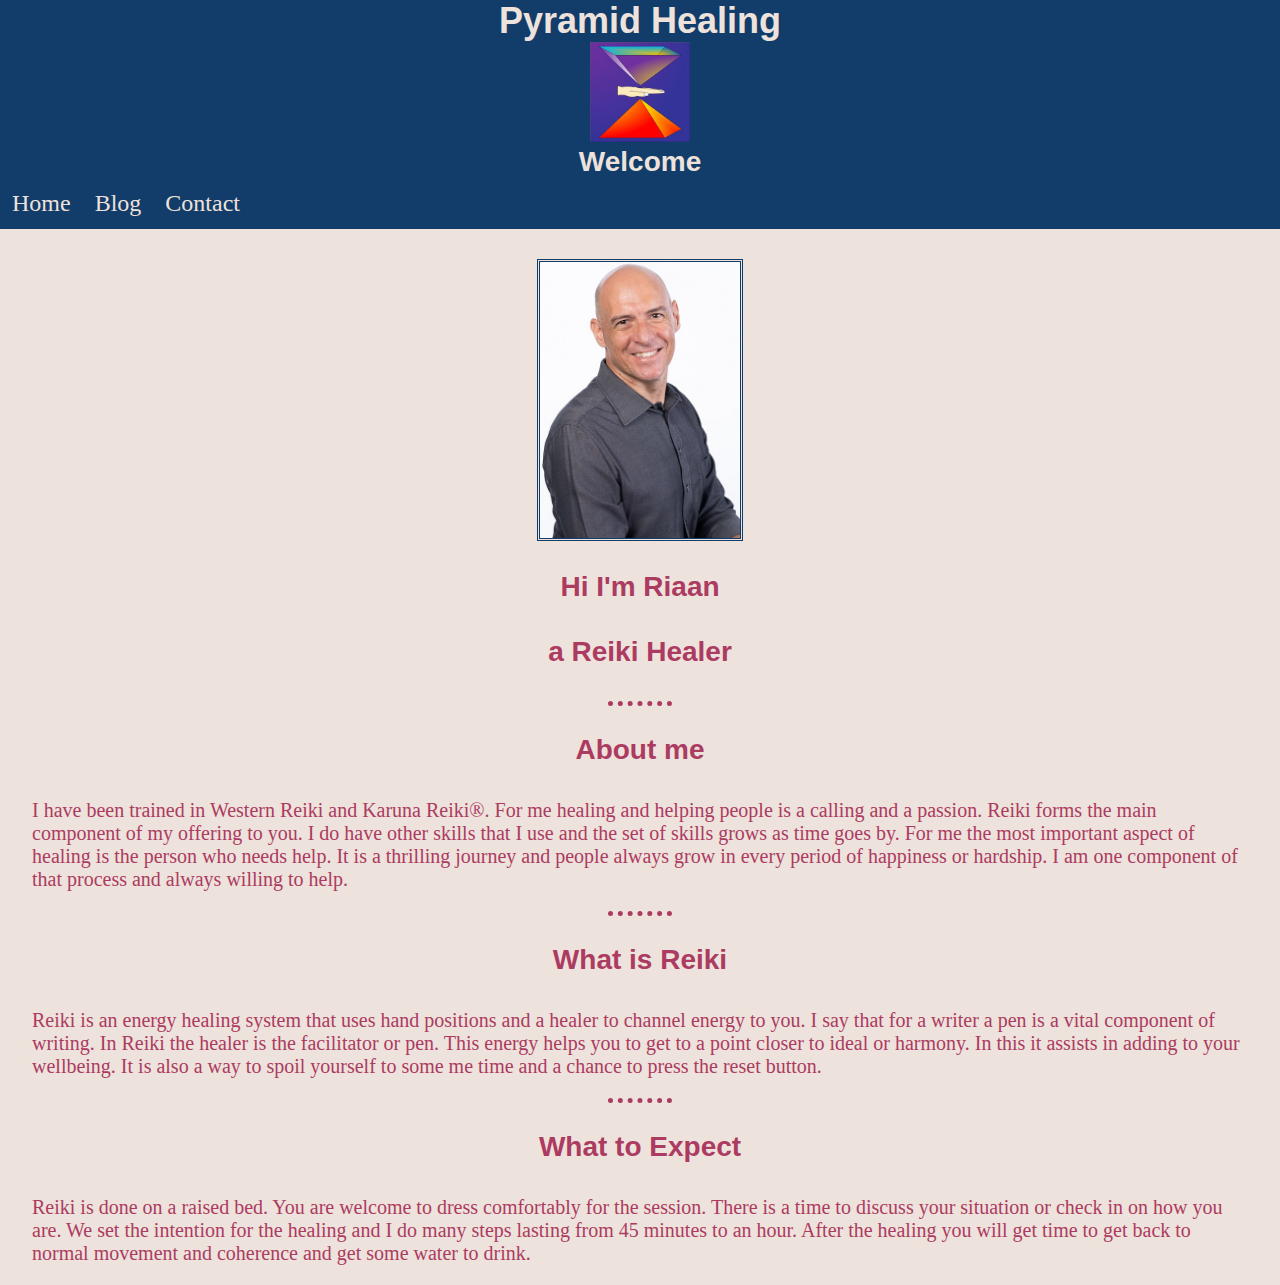
<file: index.html>
<!doctype html>
<html lang="en">
  <head>
    <meta charset="utf-8">
    <meta name="viewport" content="width=device-width, initial-scale=1, shrink-to-fit=yes">
    <meta name="description" content="Reiki Healer in Lyttelton Manor Centurion. For convenient after hours appointments.">
    <meta name="keywords" content="Reiki,Energy Healing,Wellness, Lyttelton">
    <meta name="author" content="Riaan">
    <link rel="stylesheet" href="CSS/Styles.css">
    <title>Pyramid Healing</title>
  </head>
  <body>
<div>
  <h1 class="Title">Pyramid Healing</h1>
  <div class="Title">
  <img class="Logo"src="Images/PH.jpg" alt="Pyramid Healing Logo">
  </div>
</div>
<div>
  <h2 class="Description">Welcome</h2>
</div>
<nav>
  <ul>
    <li> <a href="index.html">Home</a> </li>
    <li> <a href="Blog.html">Blog</a> </li>
    <li> <a href="Contact.html">Contact</a> </li>
  </ul>
</nav>

<img class="Headshot"src="Images/Riaan-img.jpg" alt="Riaan">
<h3>Hi I'm Riaan</h3>
<h3>a Reiki Healer</h3>
<hr>
<div class="About">
  <h3>About me</h3>
<p>I have been trained in Western Reiki and Karuna Reiki®. For me healing and helping people is a calling and a passion. Reiki forms the main component of my offering to you. I do have other skills that I use and the set of skills grows as time goes by. For me the most important aspect of healing is the person who needs help. It is a thrilling journey and people always grow in every period of happiness or hardship. I am one component of that process and always willing to help. </p>
</div>
<hr>
<div class="RStyle">
  <h3>What is Reiki</h3>
<p>
  Reiki is an energy healing system that uses hand positions and a healer to channel energy to you. I say that for a writer a pen is a vital component of writing. In Reiki the healer is the facilitator or pen. This energy helps you to get to a point closer to ideal or harmony. In this it assists in adding to your wellbeing. It is also a way to spoil yourself to some me time and a chance to press the reset button.
</p>
</div>
<hr>
<div class="Expect">
  <h3>What to Expect</h3>
<p>
   Reiki is done on a raised bed. You are welcome to dress comfortably for the session. There is a time to discuss your situation or check in on how you are. We set the intention for the healing and I do many steps lasting from 45 minutes to an hour. After the healing you will get time to get back to normal movement and coherence and get some water to drink.
 </p>
</div>


</html>
</file>
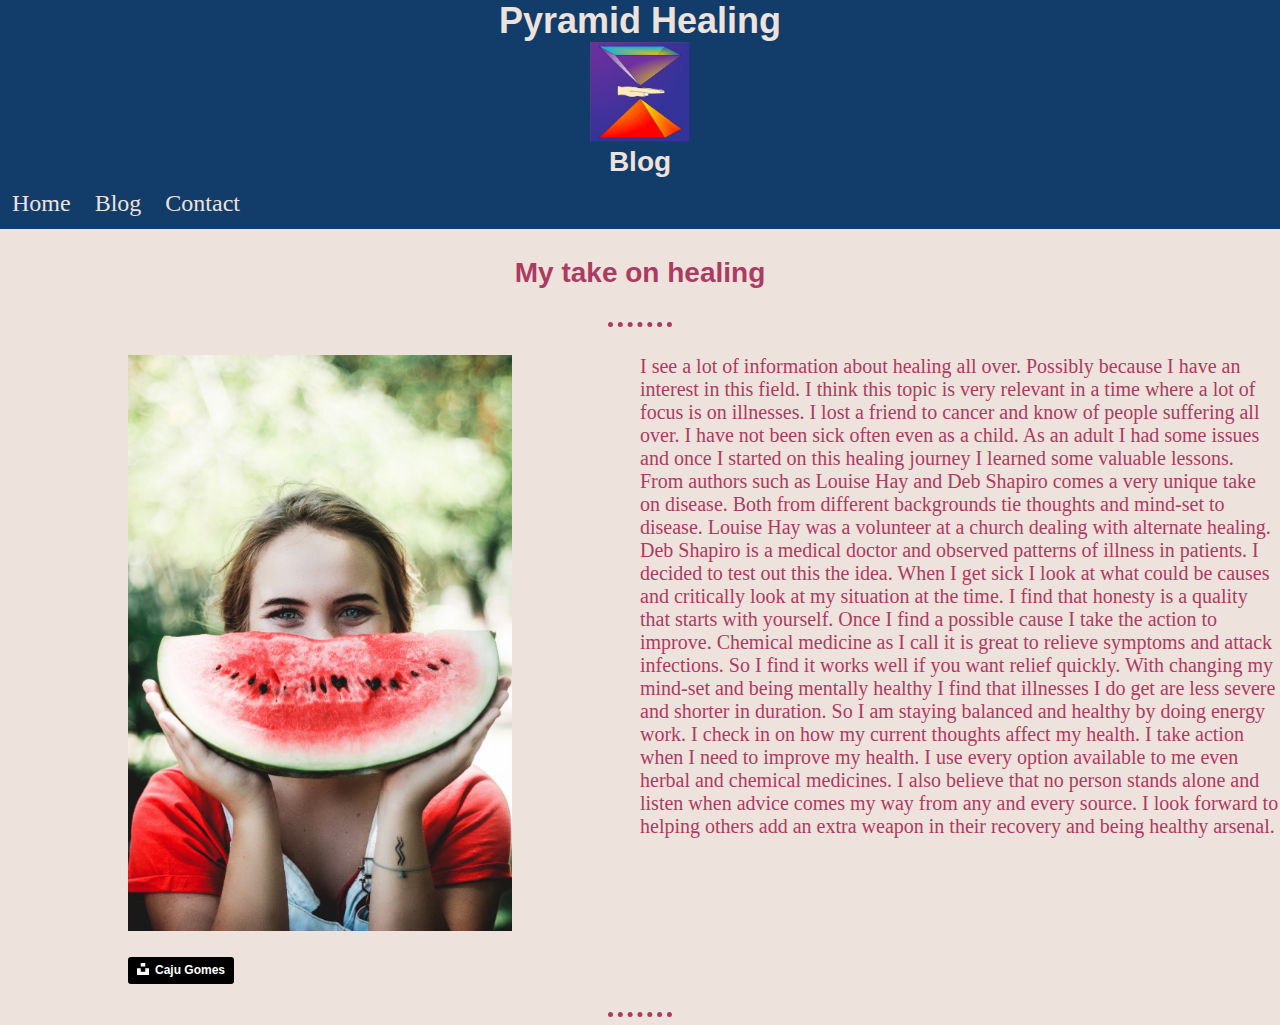
<file: Blog.html>
<!doctype html>
<html lang="en">
  <head>
    <!-- Required meta tags -->
    <meta charset="utf-8">
    <meta name="viewport" content="width=device-width, initial-scale=1, shrink-to-fit=yes">
    <meta name="description" content="Reiki Healer in Lyttelton Manor Centurion. For convenient after hours appointments.">
    <meta name="keywords" content="Reiki,Energy Healing,Wellness, Lyttelton">
    <meta name="author" content="Riaan">
    <link rel="stylesheet" href="CSS/Styles.css">
    <title>Blog</title>
  </head>
  <body>
<div>

<h1 class="Title">Pyramid Healing</h1>
<div class="Title">
  <img class="Logo"src="Images/PH.jpg" alt="Pyramid Healing Logo">
</div>
</div>

<div class="">
  <h2 class="Description">Blog</h2>
</div>
<div class="">
  <nav>
  <ul>
<li> <a href="index.html">Home</a> </li>
<li> <a href="Blog.html">Blog</a> </li>
<li> <a href="Contact.html">Contact</a> </li>
  </ul>
    </nav>
</div>
<h3>My take on healing</h3>
<hr>
<div class="Flex-Grid">
  <div class="col">
<p><img class="blogpic"src="Images/blog1.jpg" alt="Blog Post 1 Image"></p>
<p><a class="blogcredit" style="background-color:black;color:white;text-decoration:none;padding:4px 6px;font-family:-apple-system, BlinkMacSystemFont, &quot;San Francisco&quot;, &quot;Helvetica Neue&quot;, Helvetica, Ubuntu, Roboto, Noto, &quot;Segoe UI&quot;, Arial, sans-serif;font-size:12px;font-weight:bold;line-height:1.2;display:inline-block;border-radius:3px" href="https://unsplash.com/@cajugos?utm_medium=referral&amp;utm_campaign=photographer-credit&amp;utm_content=creditBadge" target="_blank" rel="noopener noreferrer" title="Download free do whatever you want high-resolution photos from Caju Gomes"><span style="display:inline-block;padding:2px 3px"><svg xmlns="http://www.w3.org/2000/svg" style="height:12px;width:auto;position:relative;vertical-align:middle;top:-2px;fill:white" viewBox="0 0 32 32"><title>unsplash-logo</title><path d="M10 9V0h12v9H10zm12 5h10v18H0V14h10v9h12v-9z"></path></svg></span><span style="display:inline-block;padding:2px 3px">Caju Gomes</span></a> </p>
  </div>
  <div class="col">
<p>I see a lot of information about healing all over. Possibly because I have an interest in this field. I think this topic is very relevant in a time where a lot of focus is on illnesses. I lost a friend to cancer and know of people suffering all over. I have not been sick often even as a child. As an adult I had some issues and once I started on this healing journey I learned some valuable lessons. From authors such as Louise Hay and Deb Shapiro comes a very unique take on disease. Both from different backgrounds tie thoughts and mind-set to disease. Louise Hay was a volunteer at a church dealing with alternate healing. Deb Shapiro is a medical doctor and observed patterns of illness in patients. I decided to test out this the idea. When I get sick I look at what could be causes and critically look at my situation at the time. I find that honesty is a quality that starts with yourself. Once I find a possible cause I take the action to improve. Chemical medicine as I call it is great to relieve symptoms and attack infections. So I find it works well if you want relief quickly. With changing my mind-set and being mentally healthy I find that illnesses I do get are less severe and shorter in duration. So I am staying balanced and healthy by doing energy work. I check in on how my current thoughts affect my health. I take action when I need to improve my health. I use every option available to me even herbal and chemical medicines. I also believe that no person stands alone and listen when advice comes my way from any and every source. I look forward to helping others add an extra weapon in their recovery and being healthy arsenal. </p>
  </div>
</div>
<hr>
<div class="">


</div>

  </body>
</html>
</file>
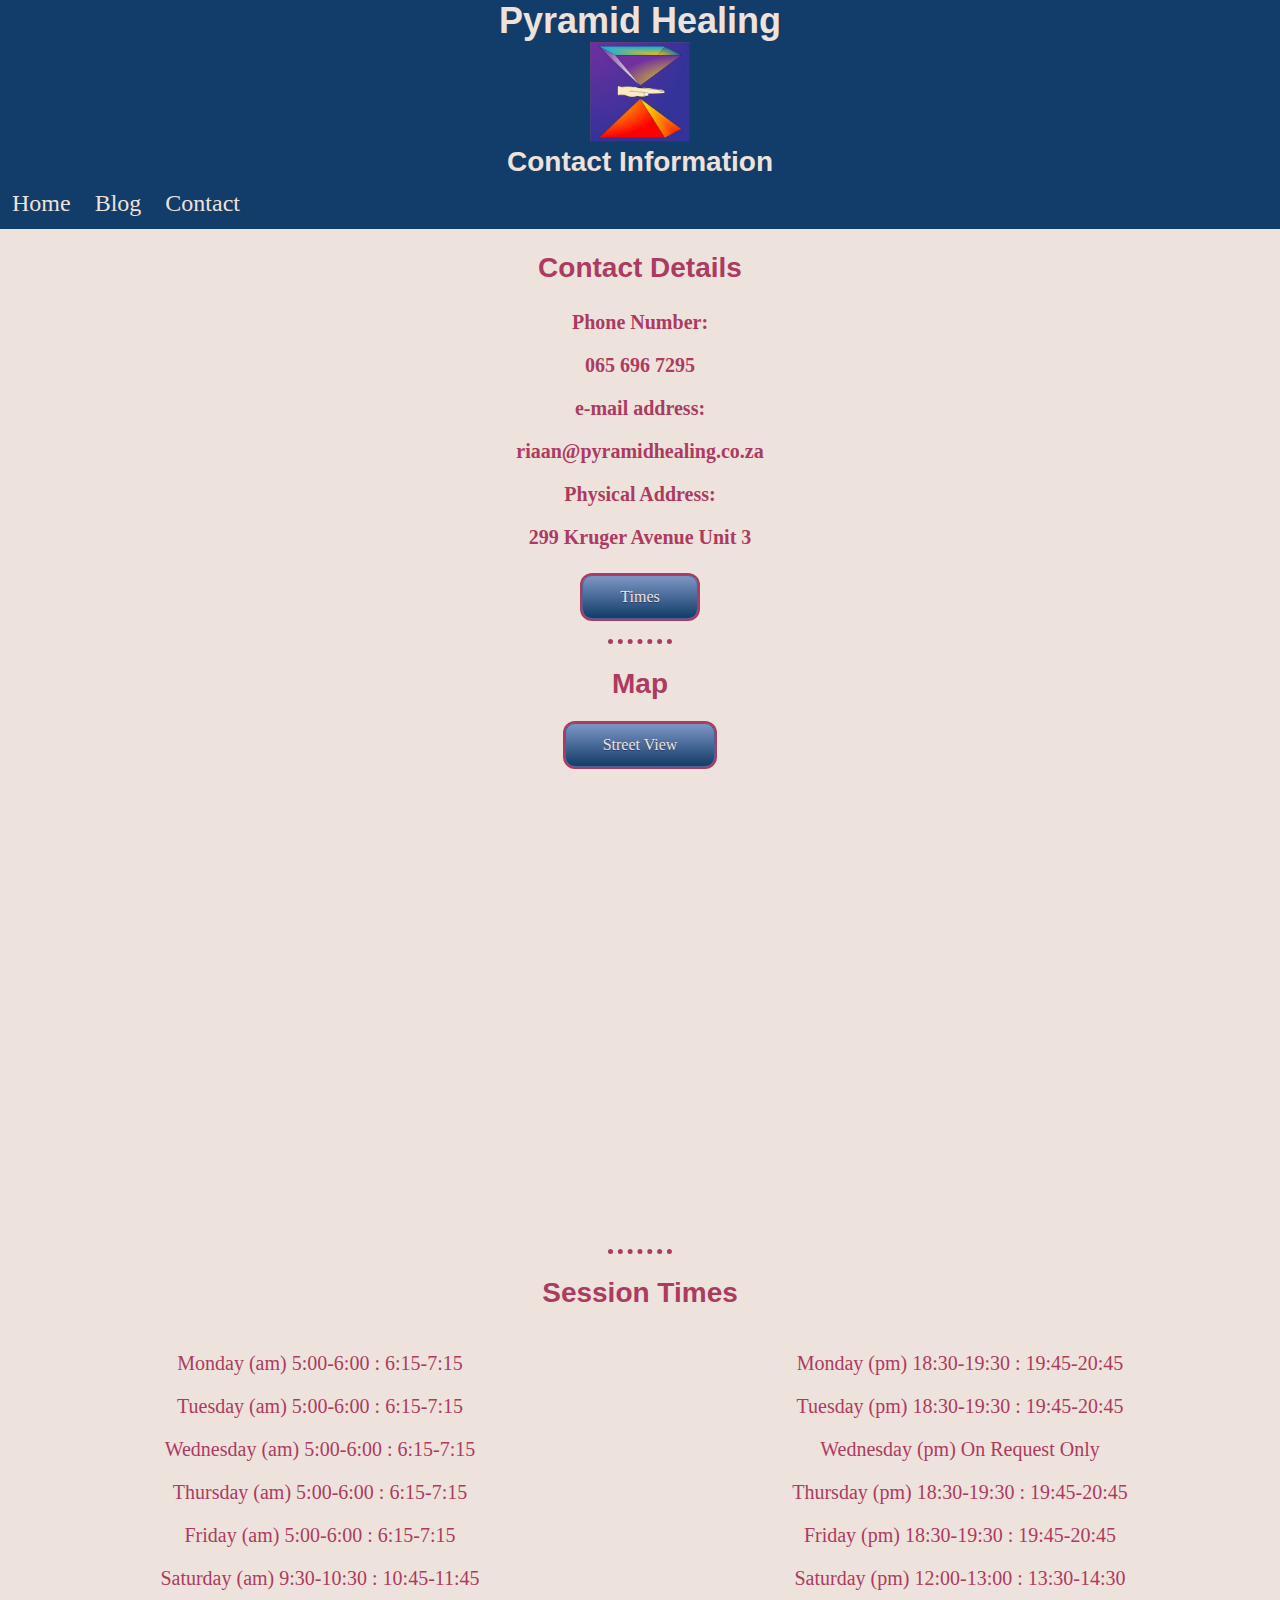
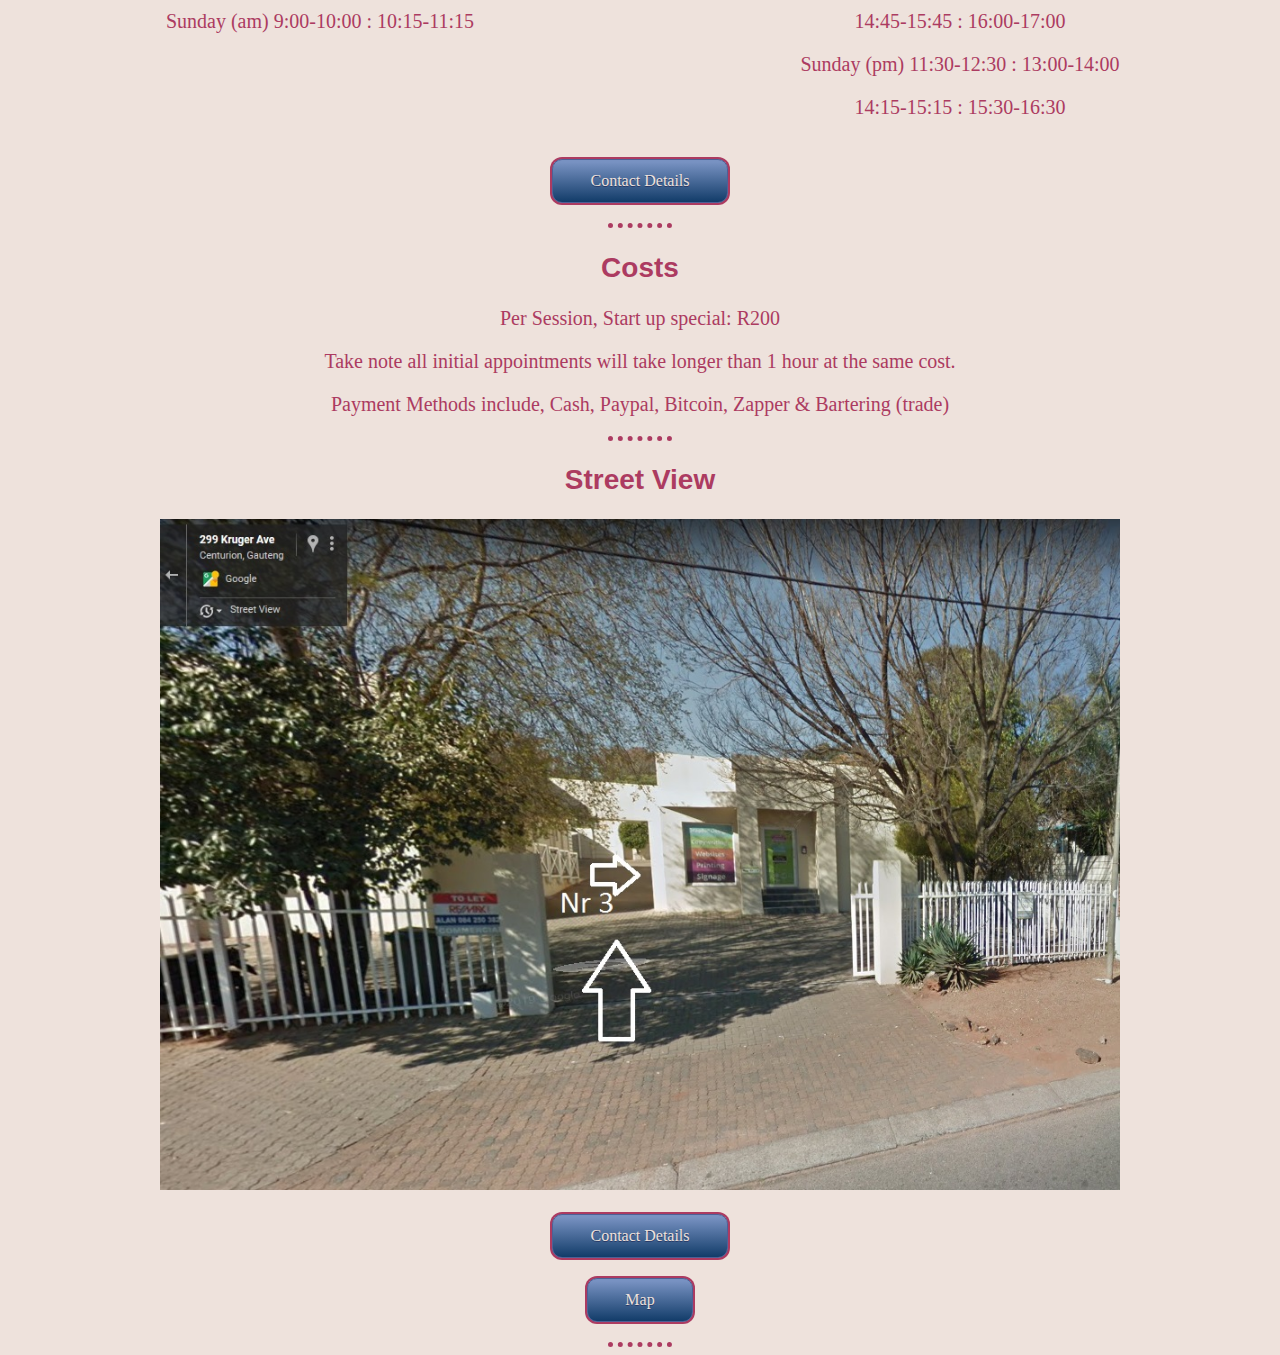
<file: Contact.html>
<!doctype html>
<html lang="en">
  <head>
      <meta charset="utf-8">
    <meta name="viewport" content="width=device-width, initial-scale=1, shrink-to-fit=yes">
    <meta name="description" content="Reiki Healer in Lyttelton Manor Centurion. For convenient after hours appointments.">
    <meta name="keywords" content="Reiki,Energy Healing,Wellness, Lyttelton">
    <meta name="author" content="Riaan">
    <link rel="stylesheet" href="CSS/Styles.css">
    <title>Contact</title>
  </head>
  <body>
<div>
<h1 class="Title">Pyramid Healing</h1>
<div class="Title">
  <img class="Logo"src="Images/PH.jpg" alt="Pyramid Healing Logo">
</div>
   </div>
<div class="">
  <h2 class="Description">Contact Information</h2>
</div>
<div>
<nav>
  <ul>
    <li> <a href="index.html">Home</a> </li>
<li> <a href="Blog.html">Blog</a> </li>
<li> <a href="Contact.html">Contact</a> </li>
  </ul>
</nav>
</div>
<div class="ContactDetails">
  <h2 id="Details">Contact Details</h2>
  <h4><p>Phone Number:</p>
    <p>065 696 7295</p>
    <p>e-mail address:</p>
   <p>riaan@pyramidhealing.co.za</p>
   <p>Physical Address:</p>
   <p>299 Kruger Avenue Unit 3</p>
 </h4>
 <p> <a class="Button" href="#Timetable">Times</a> </p>
</div>
<div class="Map">
  <hr>
  <h2 id="Map">Map</h2>
  <p> <a class="Button" href="#Street">Street View</a> </p>
<iframe src="https://www.google.com/maps/embed?pb=!1m18!1m12!1m3!1d3591.575110882033!2d28.203417315480415!3d-25.817587983611407!2m3!1f0!2f0!3f0!3m2!1i1024!2i768!4f13.1!3m3!1m2!1s0x1e9563fffe957047%3A0xe49b663448fef169!2s299%20Kruger%20Ave%2C%20Lyttelton%20Manor%2C%20Centurion%2C%200157!5e0!3m2!1sen!2sza!4v1582725652427!5m2!1sen!2sza" width="600" height="450" frameborder="0" style="border:0;" allowfullscreen=""></iframe>
</div>
<hr>
<div class="Times">
<h2 id="Timetable">Session Times</h2>
<div class="Flex-Grid">
  <div class="col">
<p>Monday (am) 5:00-6:00 : 6:15-7:15</p>
<p>Tuesday (am) 5:00-6:00 : 6:15-7:15</p>
<p>Wednesday (am) 5:00-6:00 : 6:15-7:15</p>
<p>Thursday (am) 5:00-6:00 : 6:15-7:15</p>
<p>Friday (am) 5:00-6:00 : 6:15-7:15</p>
<p>Saturday (am) 9:30-10:30 : 10:45-11:45</p>
<p>Sunday (am) 9:00-10:00 : 10:15-11:15</p>
  </div>
  <div class="col">
<p>Monday (pm) 18:30-19:30 : 19:45-20:45</p>
<p>Tuesday (pm) 18:30-19:30 : 19:45-20:45</p>
<p>Wednesday (pm) On Request Only</p>
<p>Thursday (pm) 18:30-19:30 : 19:45-20:45</p>
<p>Friday (pm) 18:30-19:30 : 19:45-20:45</p>
<p>Saturday (pm) 12:00-13:00 : 13:30-14:30</p>
<p>14:45-15:45 : 16:00-17:00</p>
<p>Sunday (pm) 11:30-12:30 : 13:00-14:00</p>
<p>14:15-15:15 : 15:30-16:30</p>
  </div>
</div>
<p> <a class="Button" href="#Details">Contact Details</a> </p>
</div>
<hr>
<div class="Costs">
  <h2>Costs</h2>
<p>Per Session, Start up special: R200</p>
<p>Take note all initial appointments will take longer than 1 hour at the same cost. </p>
<p>Payment Methods include, Cash, Paypal, Bitcoin, Zapper & Bartering (trade)</p>
</div>
<hr>
<div class="View">
  <h2 id="Street">Street View</h2>
  <img class="views" src="Images/Work.jpg" alt="Street View">
<p> <a class="Button" href="#Details">Contact Details</a> </p>
<p> <a class="Button" href="#Map">Map</a> </p>
</div>
<hr>
  </body>
</html>
</file>
<file: CSS/Styles.css>
html {
  margin-top: 0;
  padding-top: 0;
}
head {
  margin-top: 0;
  padding-top: 0;
}
h1 {
  font-family: 'Lato', sans-serif;
  font-size: 2.25rem;

}
h2 {
  font-family: 'Lato', sans-serif;
  font-size: 1.75rem;
}
h3 {
  font-family: 'Lato', sans-serif;
  font-size:1.75rem;
  background-color: #EEE2DC;
  color: #AC3B61;
  text-align: center;
  padding-bottom: 5px;
}
h4 {
  font-family: 'Lato', sans-serif;
  font-size: 1.25rem;
  background-color: #EEE2DC;
  color: #AC3B61;
  text-align: center;
}
p {
  font-family: 'Alegreya', serif;
  background-color: #EEE2DC;
  color: #AC3B61;
  font-size: 1.25rem;
}
hr {
  border-style: none;
border-top-style: dotted;
background-color: #EEE2DC;
border-color: #AC3B61;
border-width: 5px;
width: 5%;
}
body {
  background-color: #EEE2DC;
  margin: 0;
  padding: 0;
}
ul {
  list-style-type: none;
margin: 0;
padding: 0;
overflow: hidden;
  background-color: #123C69;
  }
li {
  float: left;
  font-size: 1.5rem;
}

li a{
  display: block;
text-align: center;
padding: 12px;
text-decoration: none;
      color: #EEE2DC;
}

li a:hover {
  background-color: #EEE2DC;
  color: #AC3B61;
}
.navbar {
background-color: #123C69;
}

.PageHeader {
  position: relative;
  background-color: #123C69;
  color: #EEE2DC;
  height: 150px;
  margin: 0;
  padding: 0;
}
.Logo {
  background-color: #123C69;
          height: 100px;
          margin: 0;
          padding: 0;
        
      }
.Headshot {
  width: 200px;
  border-style: double;
  border-color: #123C69;
  margin: 30px;
  margin-left: auto;
  margin-right: auto;
  display: block;
}
.Title {
  background-color: #123C69;
  color: #EEE2DC;
  left: 40%;
  top: 0px;
  margin: 0;
  padding: 5;
  text-align: center;
}
.Description {
  background-color: #123C69;
  color: #EEE2DC;
  left: 40%;
  top: 60px;
  margin: 0;
  padding: 5;
  text-align: center;
}
.About {
  padding-left: 2.5%;
  padding-right: 2.5%;
}
.RStyle {
  padding-left: 2.5%;
  padding-right: 2.5%;
}
.Expect {
  padding-left: 2.5%;
  padding-right: 2.5%;
}
.ContactDetails {
  color: #AC3B61;
  text-align: center;
}
.Map  {
  text-align: center;
    color: #AC3B61;
}
.Costs {
  text-align: center;
    color: #AC3B61;
}
.View {
  color: #AC3B61;
  text-align: center;
}
.Times {
  color: #AC3B61;
    text-align: center;
}
.Flex-Grid {
  display: flex;
  justify-content: space-between;
}
.col {
flex: 1;
}
.views {
  width: 75%;
}
.Button
{
  box-shadow: 0 0 0 2px #AC3B61;
	background:linear-gradient(to bottom, #7892c2 5%, #123c69 100%);
	background-color:#EEE2DC;
	border-radius:10px;
	border:1px solid #4e6096;
	display:inline-block;
	cursor:pointer;
	color:#EEE2DC;
	font-size: 1rem;
	padding:12px 37px;
	text-decoration:none;
	text-shadow:0 1px 0 #283966;

}
.Button:hover {
	background:linear-gradient(to bottom, #123c69 5%, #7892c2 100%);
	background-color:#123c69;
}
.Button:active {
	position:relative;
	top:1px;
}
.blogpic {
  position: relative;
  width: 60%;
  left: 20%;
}
.blogcredit {
  position: relative;
  left: 20%;
}
</file>
